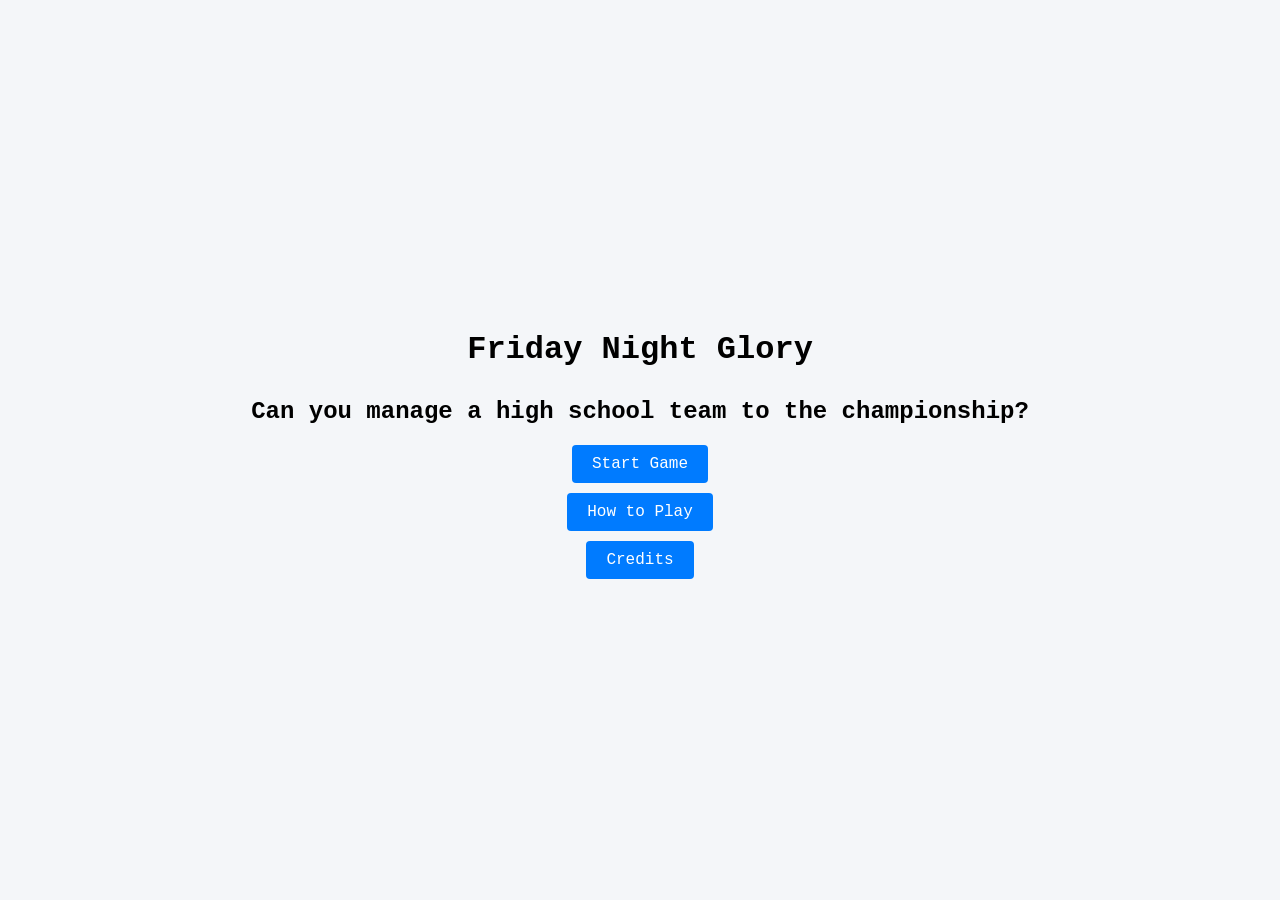
<file: index.html>
<!DOCTYPE html>
<html lang="en">  
<head>
    <meta charset="UTF-8">
    <title>Friday Night Glory</title>
    <link rel="stylesheet" href="style.css">  
</head>
<body>
    <h1>Friday Night Glory</h1> 
    <h2>Can you manage a high school team to the championship?</h2>
    <a href="setup.html">
        <button class="menu-button">Start Game</button>
    </a>
    <a href="instructions.html">
        <button class="menu-button">How to Play</button>
    </a>
    <a href="credits.html">
        <button class="menu-button">Credits</button>
    </a>
    <script src="script.js"></script>
</body>
</file>
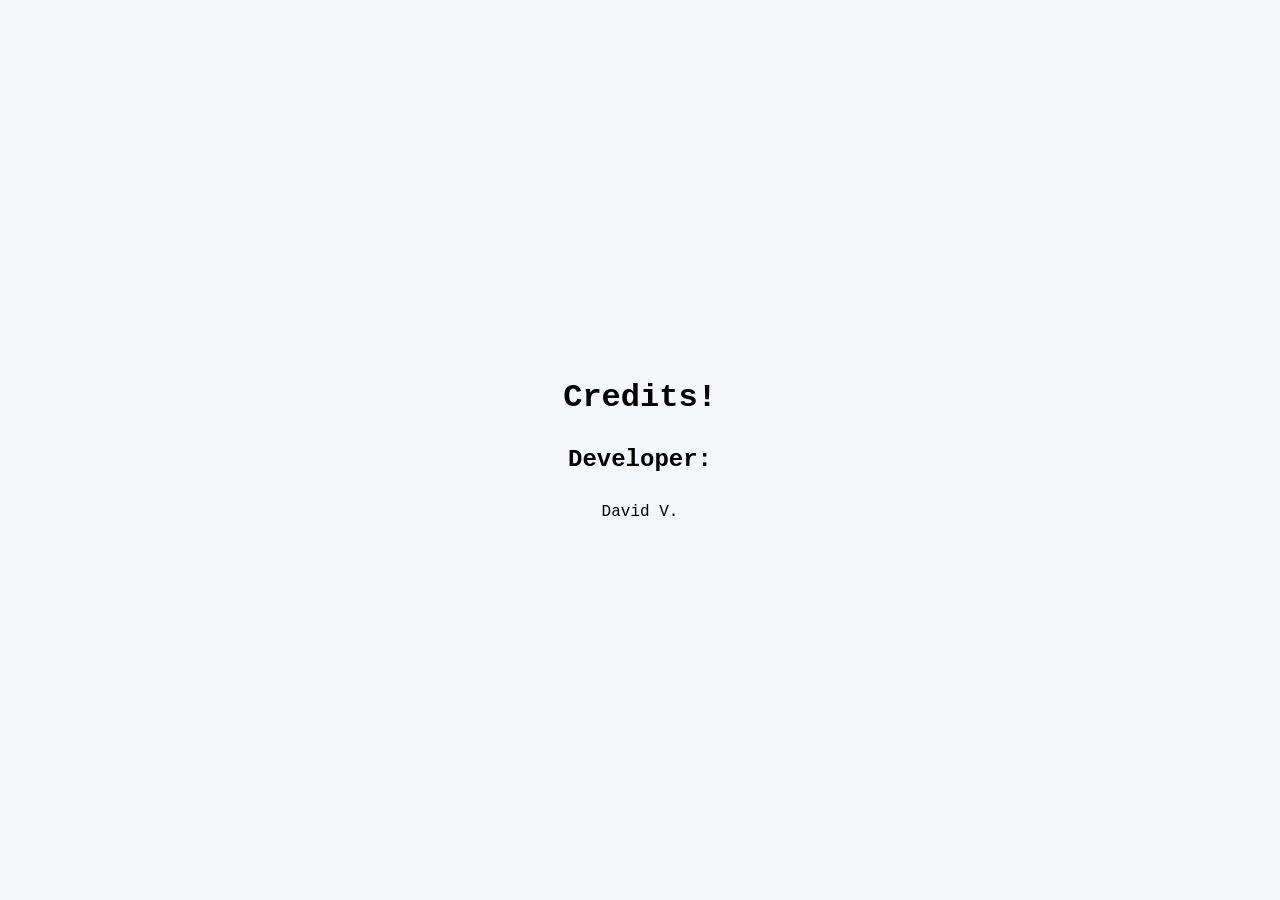
<file: credits.html>
<!DOCTYPE html>
<html lang="en">  
<head>
    <meta charset="UTF-8">
    <title>Friday Night Glory</title>
    <link rel="stylesheet" href="style.css">  
</head>
<body>
    <h1>Credits!</h1>
    <h2>Developer: </h2>
    <p>David V.</p>
</body>
</file>
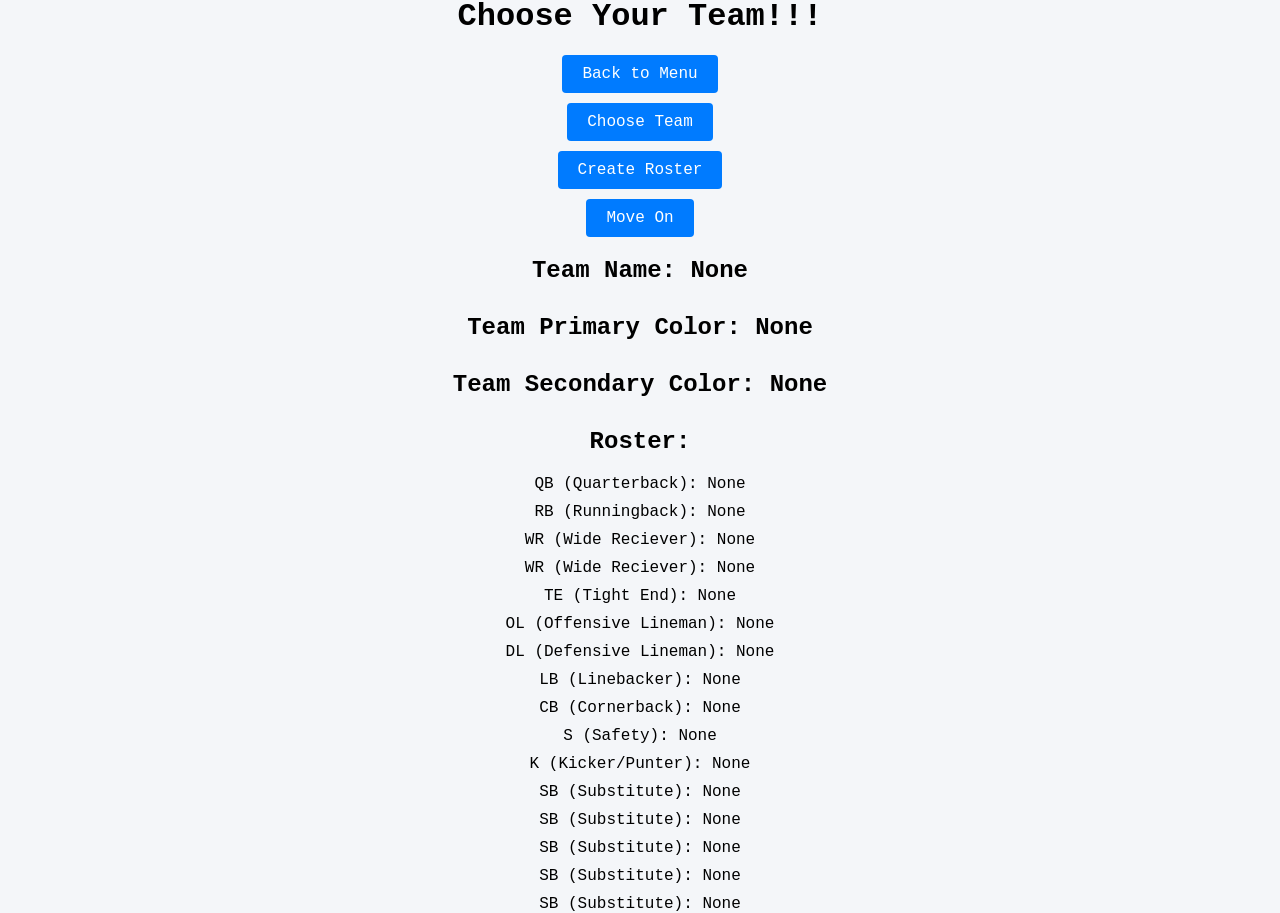
<file: setup.html>
<!DOCTYPE html>
<html lang="en">  
<head>
    <meta charset="UTF-8">
    <title>Friday Night Glory</title>
    <link rel="stylesheet" href="style.css">  
</head>
<body>
    <h1>Choose Your Team!!!</h1>
    <a href="index.html">
        <button class="menu-button">Back to Menu</button>
    </a> 
    <button class="menu-button" onclick="displayRandomTeam()">Choose Team</button>
    <button class="menu-button" onclick="displayRandomRoster()">Create Roster</button>
    <button class="menu-button" onclick="checkForSetupFinish()">Move On</button>
    <h2>Team Name: <span id="ownteam-name">None</span></h2>
    <h2>Team Primary Color: <span id="ownteam-color1">None</span></h2>
    <h2>Team Secondary Color: <span id="ownteam-color2">None</span></h2>
    <h2>Roster: </h2>
    <p2>QB (Quarterback): <span id="QB">None</span></p2>
    <p2>RB (Runningback): <span id="RB">None</span></p2>
    <p2>WR (Wide Reciever): <span id="WR1">None</span></p2>
    <p2>WR (Wide Reciever): <span id="WR2">None</span></p2>
    <p2>TE (Tight End): <span id="TE">None</span></p2>
    <p2>OL (Offensive Lineman): <span id="OL">None</span></p2>
    <p2>DL (Defensive Lineman): <span id="DL">None</span></p2>
    <p2>LB (Linebacker): <span id="LB">None</span></p2>
    <p2>CB (Cornerback): <span id="CB">None</span></p2>
    <p2>S (Safety): <span id="S">None</span></p2>
    <p2>K (Kicker/Punter): <span id="K">None</span></p2>
    <p2>SB (Substitute): <span id="SB1">None</span></p2>
    <p2>SB (Substitute): <span id="SB2">None</span></p2>
    <p2>SB (Substitute): <span id="SB3">None</span></p2>
    <p2>SB (Substitute): <span id="SB4">None</span></p2>
    <p2>SB (Substitute): <span id="SB5">None</span></p2>
    <script src="script.js"></script>
</body>
</file>
<file: style.css>
body {
    display: flex;
    flex-direction: column;
    justify-content: center;
    align-items: center;
    height: 100vh;
    margin: 0;
    text-align: center;
    background-color: #f4f6f9;
    gap: 10px;
    font-family: "Courier New", monospace;
}

h1, h2, p {
    margin: 10px; 
}

a {
    text-decoration: none;
}

p2 {
    gap:5px;
}

.menu-button {
    /* Removes browsers' default styling */
    appearance: none;
    background: #007bff;
    border: none;
    padding: 10px 20px;
    border-radius: 4px;
    font-family: "Courier New", monospace;
    font-size: 1rem;
    /* Core setup process */
    color: #ffffff;
    cursor: pointer;
    display: inline-flex;
    align-items: center;
    user-select: none;
    /* Transitions opacity when interacted with */
    transition: opacity 0.2s ease;
}

.menu-button:hover {
    opacity: 0.75;
}

.menu-button:focus-visible {
  outline: 2px solid #000000;
  outline-offset: 4px;
}
</file>
